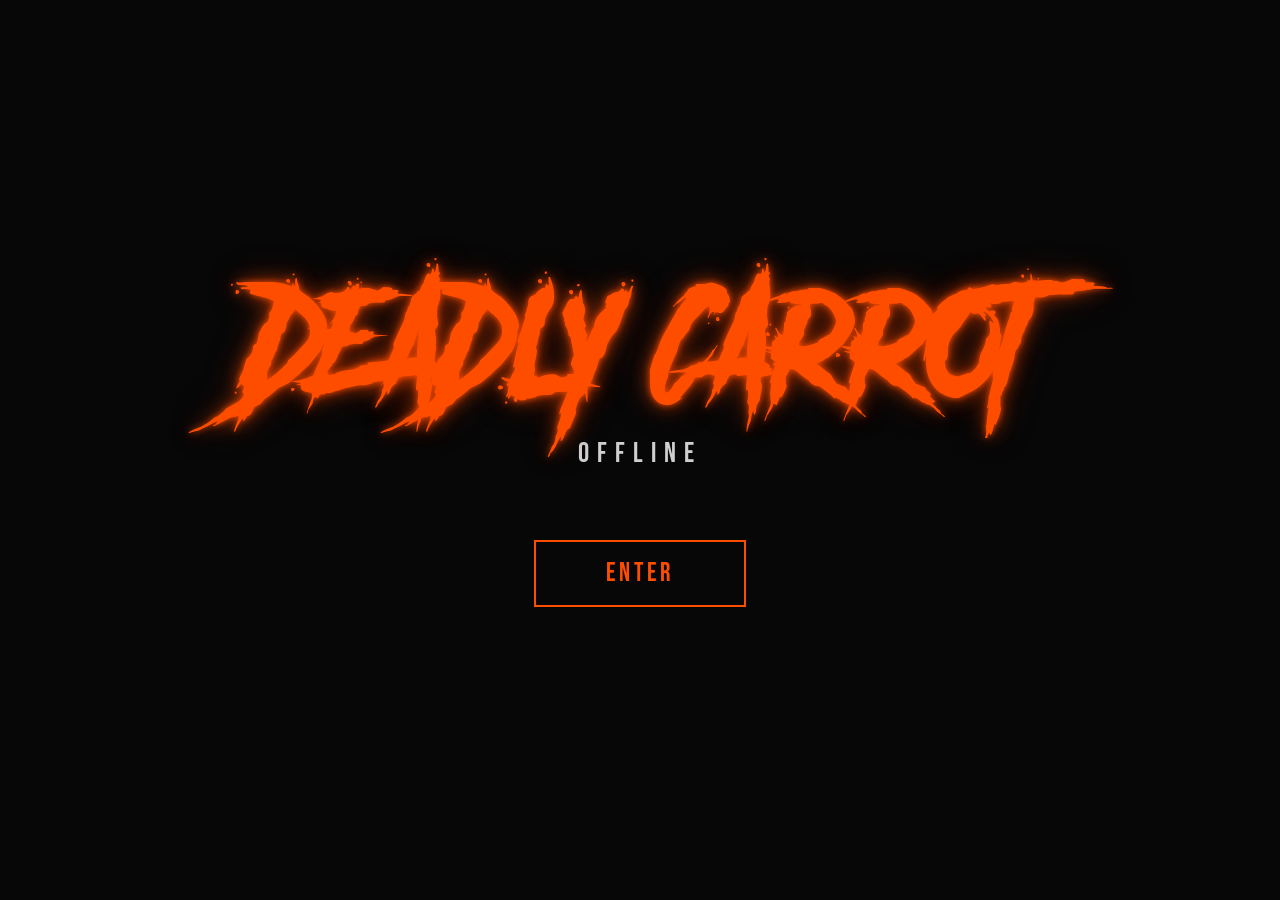
<file: index.html>
<!DOCTYPE html>
<html lang="ru">

<head>

    <meta charset="UTF-8">

    <title>Deadly Carrot</title>

    <link rel="icon" type="image/png" href="img/favicon.png">

    <link rel="stylesheet" href="css/style.css">

</head>

<body>

<section id="hero">

    <div id="logo-wrapper">

        <h1 id="logo">DEADLY CARROT</h1>

        <h1 class="glitch red" aria-hidden="true">DEADLY CARROT</h1>

        <h1 class="glitch blue" aria-hidden="true">DEADLY CARROT</h1>

    </div>

    <p id="subtitle">OFFLINE</p>

    <button id="enter">
        ENTER
    </button>

</section>

<div id="loading-screen">

    <div id="loading-text">
        INITIALIZING...
    </div>

</div>

<script src="js/script.js"></script>

</body>

</html>

</body>

</html>
</file>
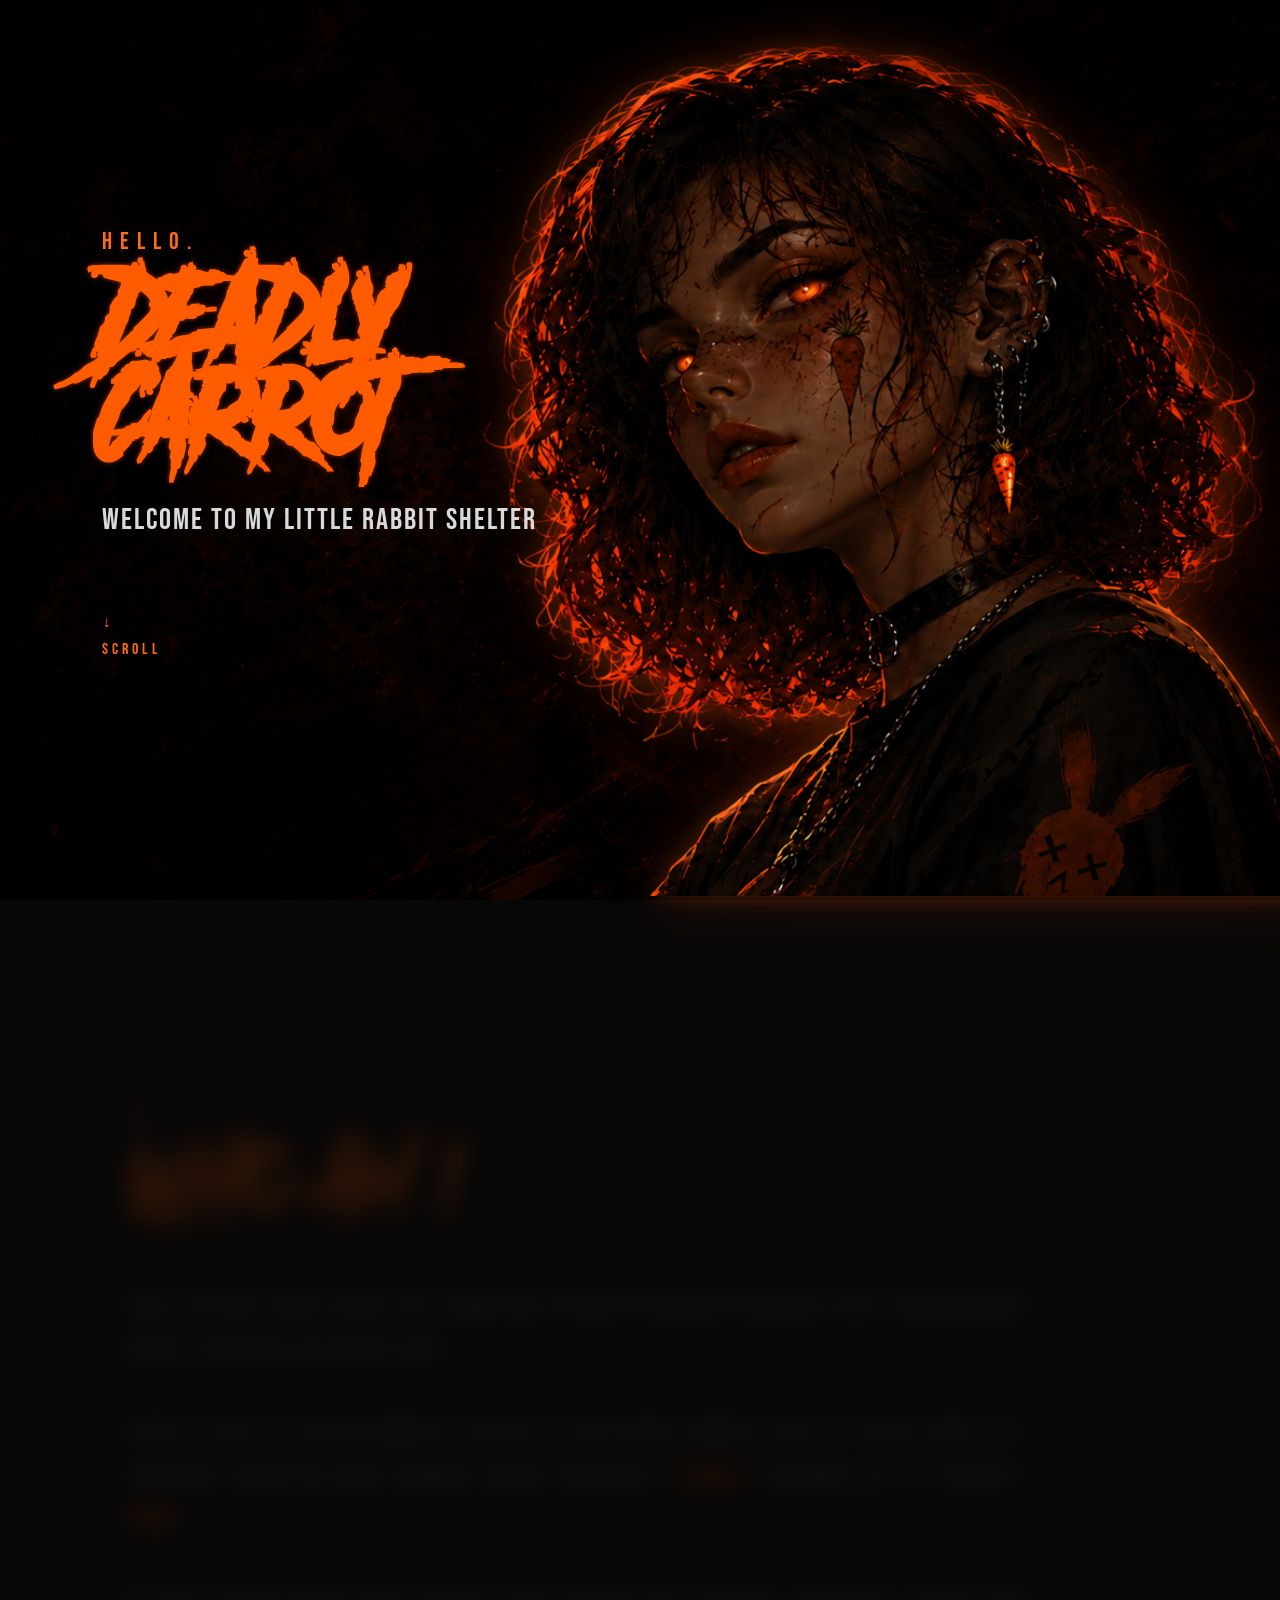
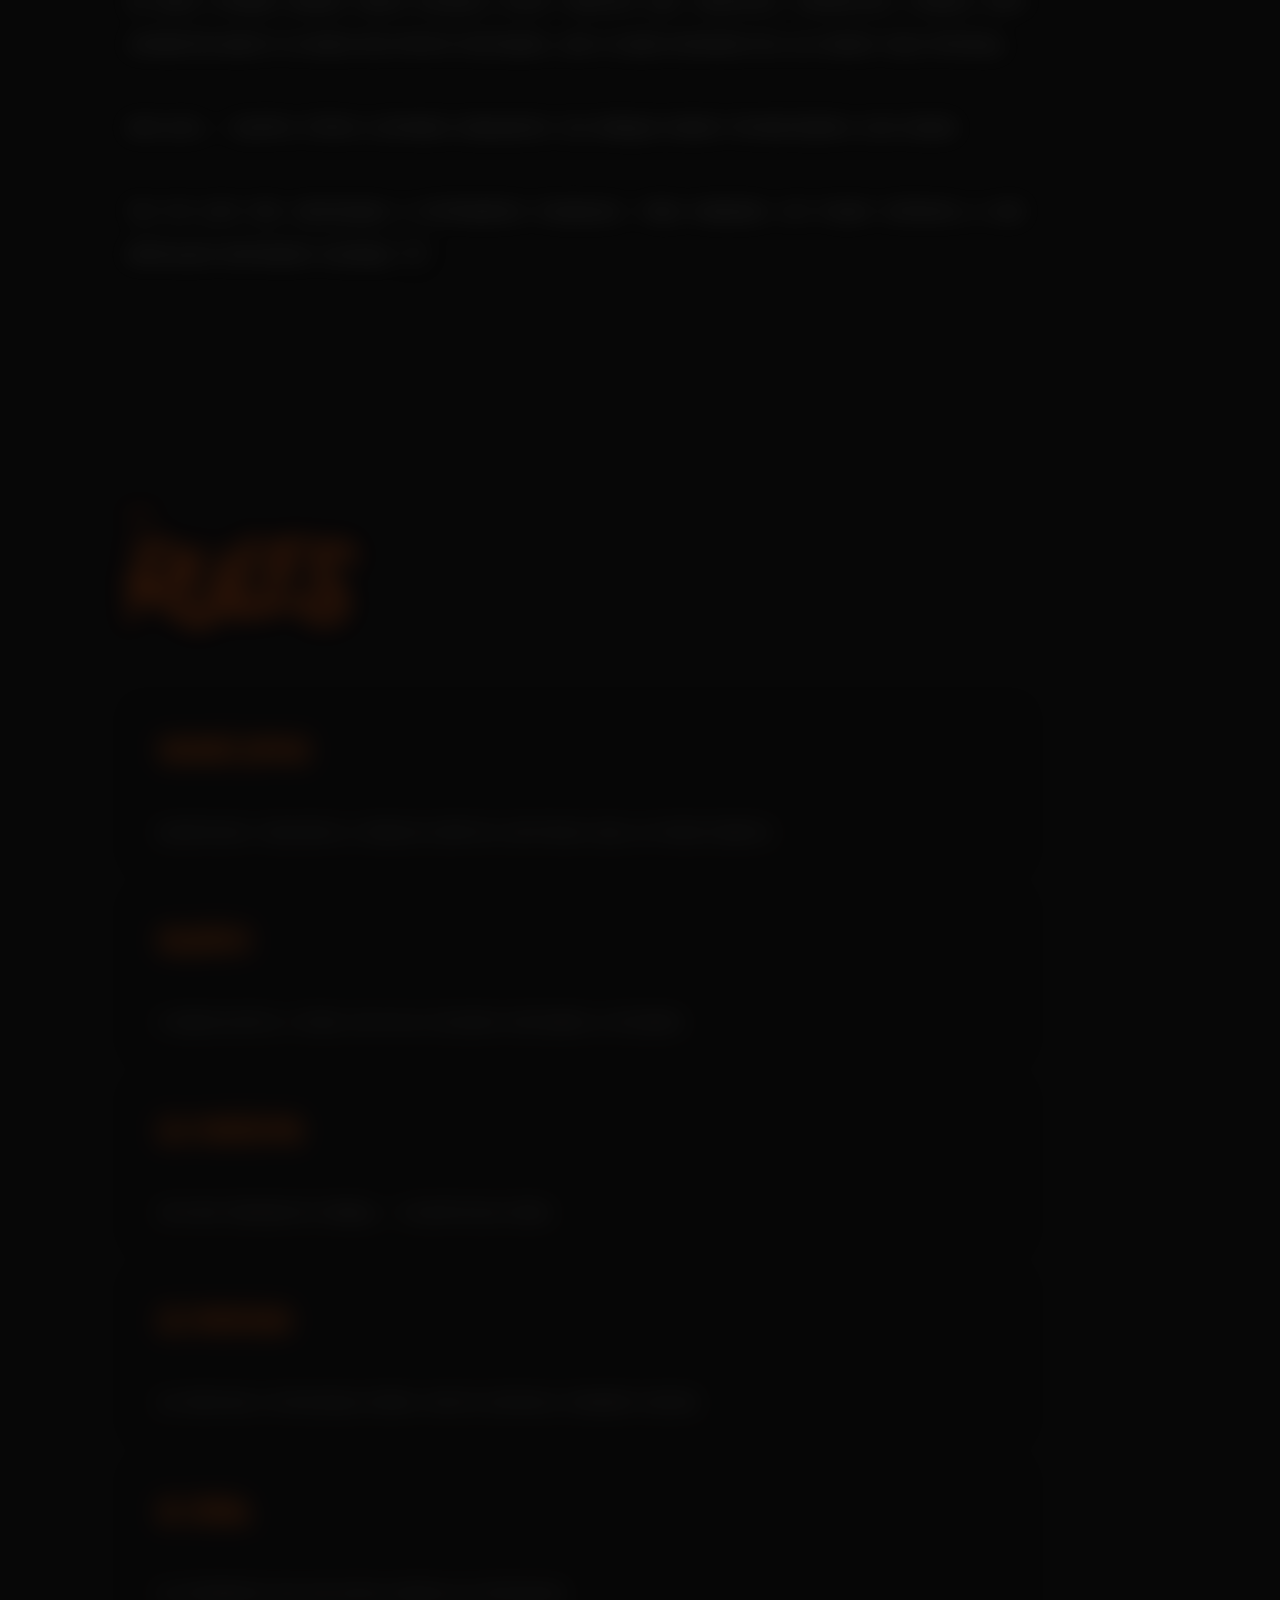
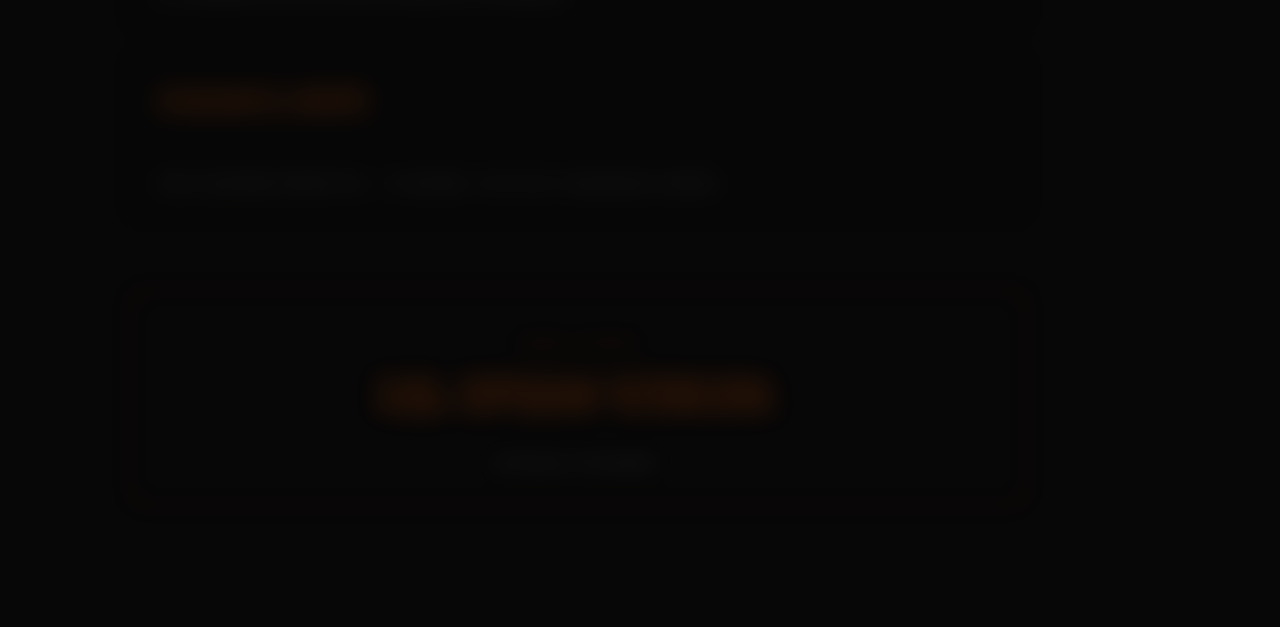
<file: home.html>
<!DOCTYPE html>
<html lang="ru">

<head>

    <meta charset="UTF-8">

    <meta name="viewport"
          content="width=device-width, initial-scale=1.0">

    <title>Deadly Carrot</title>

    <link rel="stylesheet" href="css/home.css">

</head>

<body>

<div id="background"></div>

<div id="ambient"></div>

<img src="img/rabbit.png" id="rabbit" alt="">
<img src="img/cross.png" id="cross" alt="">
<img src="img/heart.png" id="heart" alt="">

<section id="hero">

    <div id="content">

        <span id="hello">
            HELLO.
        </span>

        <h2 id="home-title">
            <span>DEADLY</span>
            <span>CARROT</span>
        </h2>

        <p>
            Welcome to my little rabbit shelter
        </p>

        <div id="scroll">

            ↓

            <span>Scroll</span>

        </div>

    </div>

    <div id="girl-wrapper">

        <img src="img/girl.png" id="girl" alt="">

    </div>

</section>

<section id="about" class="reveal">

    <div class="chapter">

        <span class="chapter-number">
            01
        </span>

        <h2>
            WHO AM I
        </h2>

        <div class="about-text">

            <p>
                Здесь тебя ждут самые разные
                <span class="alive-word">игры</span>,
                совместные просмотры
                <span class="alive-word">фильмов</span>,
                внезапные
                <span class="alive-word">песни</span>,
                эмоциональные вопли и разговоры обо всём на свете.
            </p>

            <p>
                Сейчас я учусь на
                <span class="alive-word">саунд-дизайнера</span>,
                поэтому на этом канале найдётся место не только играм, но и
                <span class="alive-word">творчеству</span>:
                иногда мы будем создавать
                <span class="alive-word">музыку</span>,
                ковыряться в
                <span class="alive-word">звуках</span>
                и обсуждать всё, что связано с
                <span class="alive-word">аудио</span>.
            </p>

            <p>
                На моих стримах можно уютно посидеть после тяжёлого дня,
                <span class="alive-word">поболтать</span>,
                <span class="alive-word">посмеяться</span>,
                словить пару
                <span class="alive-word">скримеров</span>
                вместе со мной или просто послушать, как я снова начинаю
                <span class="alive-word">петь</span>
                без какой-либо причины.
            </p>

            <p>
                Моя цель —
                собрать тёплое и дружное
                <span class="alive-word">комьюнити</span>,
                где каждый сможет почувствовать себя
                <span class="alive-word">своим</span>.
            </p>

            <p class="about-end">
                Так что бери
                <span class="alive-word">чай</span>,
                вкусняшки и устраивайся поудобнее.
                Рада каждому, кто решил заглянуть
                в моё маленькое
                <span class="alive-word">морковное</span>
                <span class="alive-word">убежище</span> 🖤
            </p>

        </div>

    </div>

</section>

<section id="rules" class="reveal">

    <div class="rules-wrapper">

        <span class="chapter-number">
            02
        </span>

        <h2>RULES</h2>

        <div class="rules-grid">

            <div class="rule-card">

                <h3 class="rule-title">
                    УВАЖАЙ ДРУГИХ
                </h3>

                <p>
                    Оскорбления, токсичность и попытки испортить настроение здесь не приветствуются.
                </p>

            </div>

            <div class="rule-card">

                <h3 class="rule-title">
                    ОБЩАЙСЯ
                </h3>

                <p>
                    Я люблю болтать с чатом, так что не стесняйся участвовать в разговоре.
                </p>

            </div>

            <div class="rule-card">

                <h3 class="rule-title">
                    БЕЗ СПОЙЛЕРОВ
                </h3>

                <p>
                    Если мне понадобится помощь — я обязательно скажу.
                </p>

            </div>

            <div class="rule-card">

                <h3 class="rule-title">
                    БЕЗ ПОЛИТИКИ
                </h3>

                <p>
                    Без политики и религиозных споров. Хочется сохранить атмосферу уютной.
                </p>

            </div>

            <div class="rule-card">

                <h3 class="rule-title">
                    НЕ СПАМЬ
                </h3>

                <p>
                    Не рекламируй себя или другие каналы без разрешения.
                </p>

            </div>

            <div class="rule-card">

                <h3 class="rule-title">
                    ОСОБЕННОСТЬ КАНАЛА
                </h3>

                <p>
                    Если я внезапно начала петь — не пугайся. Это не баг, а особенность канала.
                </p>

            </div>

        </div>

        <div class="main-rule">

            <span>
                ГЛАВНОЕ ПРАВИЛО
            </span>

            <h3>
                БУДЬ ХОРОШИМ ЧЕЛОВЕКОМ.
            </h3>

            <p>
                Остальное переживём.
            </p>

        </div>

    </div>

</section>

<script src="js/home.js"></script>

</body>

</html>
</file>
<file: css/style.css>
@font-face {
    font-family: "Another Danger";
    src: url("../fonts/Another Danger - Demo.otf") format("opentype");
}

@font-face {
    font-family: "Bebas";
    src: url("../fonts/BebasNeue-Regular.ttf") format("truetype");
}

@keyframes glow {

    0%,82%,100%{
        text-shadow:
                0 0 8px #ff4d00,
                0 0 22px rgba(255,77,0,.55),
                0 0 45px rgba(255,77,0,.35);
    }

    85%{
        text-shadow:
                0 0 18px #ff6b1a,
                0 0 40px rgba(255,77,0,.9),
                0 0 90px rgba(255,77,0,.65);
    }

    87%{
        text-shadow:
                0 0 2px rgba(255,77,0,.15);
    }

    89%{
        text-shadow:
                0 0 20px #ff6b1a,
                0 0 45px rgba(255,77,0,.9),
                0 0 95px rgba(255,77,0,.7);
    }

}

*{
    margin:0;
    padding:0;
    box-sizing:border-box;
    opacity:1;
    transition:opacity .35s ease;
}

body{

    background:#070707;

    color:white;

    font-family:Inter,sans-serif;

    overflow:hidden;

}

#hero{

    height:100vh;

    display:flex;

    flex-direction:column;

    justify-content:center;

    align-items:center;

}

#logo{

    font-family:"Another Danger";

    font-size:clamp(52px, 10vw, 140px);

    font-weight:normal;

    color:#ff4d00;

    text-align:center;

    line-height:0.85;

    white-space: nowrap;

    display: inline-block;

    text-shadow:
            0 0 6px rgba(255,77,0,.9),
            0 0 18px rgba(255,77,0,.6),
            0 0 35px rgba(177,47,0,.35);

    animation: glow 7s infinite;

}

#logo-wrapper{

    position:relative;

    width:100%;

    display:flex;

    justify-content:center;

    overflow:visible;

}

#subtitle{

    font-family:"Bebas";

    font-size:28px;

    letter-spacing:8px;

    color:#cfcfcf;

    margin-top:35px;

}

#enter{

    margin-top:70px;

    padding:16px 70px;

    background:none;

    border:2px solid #ff4d00;

    color:#ff4d00;

    font-family:"Bebas";

    font-size:26px;

    letter-spacing:4px;

    cursor:pointer;

    transition:
            background .2s,
            color .2s,
            transform .2s,
            box-shadow .2s;

    animation:buttonIdle 5s infinite;

}

#enter:hover{

    animation:none;

    background:#ff4d00;

    color:#111;

    transform:translateY(-3px);

    box-shadow:
            0 0 12px rgba(255,77,0,.9),
            0 0 35px rgba(255,77,0,.65),
            0 0 60px rgba(255,77,0,.35);

}

#enter:active{

    transform:translateY(0);

    box-shadow:
            0 0 10px rgba(255,77,0,.6);

}

.glitch{

    position:absolute;

    top:0;
    left:0;

    width:100%;
    height:100%;

    display:flex;
    justify-content:center;
    align-items:center;

    white-space:nowrap;

    pointer-events:none;

    opacity:0;

    font-family:"Another Danger";
    font-size:clamp(52px, 10vw, 140px);
    line-height:.85;

}

.red{

    color:#ff2f55;

}

.blue{

    color:#00e5ff;

}

.glitching .red{

    opacity:.55;

    animation:redGlitch .18s steps(2);

}

.glitching .blue{

    opacity:.55;

    animation:blueGlitch .18s steps(2);

}

@keyframes redGlitch{

    0%{

        transform:
                translate(-5px,-1px);

        clip-path:inset(0 0 75% 0);

    }

    35%{

        transform:
                translate(6px,1px);

        clip-path:inset(25% 0 35% 0);

    }

    70%{

        transform:
                translate(-3px,0);

        clip-path:inset(70% 0 0 0);

    }

    100%{

        transform:none;

        clip-path:inset(0);

    }

}

@keyframes blueGlitch{

    0%{

        transform:
                translate(5px,1px);

        clip-path:inset(70% 0 0 0);

    }

    35%{

        transform:
                translate(-6px,-1px);

        clip-path:inset(40% 0 30% 0);

    }

    70%{

        transform:
                translate(3px,0);

        clip-path:inset(0 0 75% 0);

    }

    100%{

        transform:none;

        clip-path:inset(0);

    }

}

@keyframes buttonIdle{

    0%,88%,100%{

        box-shadow:none;

    }

    92%{

        box-shadow:
                0 0 10px rgba(255,77,0,.45),
                0 0 20px rgba(255,77,0,.25);

    }

    95%{

        box-shadow:none;

    }

    97%{

        box-shadow:
                0 0 8px rgba(255,77,0,.35);

    }

}

/* =========================
   LOADING SCREEN
========================= */

#loading-screen{

    position:fixed;

    inset:0;

    background:#050505;

    display:flex;

    justify-content:center;

    align-items:center;

    flex-direction:column;

    opacity:0;

    visibility:hidden;

    transition:.5s;

    z-index:9999;

}

#loading-screen.show{

    opacity:1;

    visibility:visible;

}

#loading-text{

    font-family:"Bebas";

    font-size:42px;

    letter-spacing:8px;

    color:#ff4d00;

    text-shadow:
            0 0 10px rgba(255,77,0,.8),
            0 0 30px rgba(255,77,0,.4);

}
</file>
<file: css/home.css>
@font-face{

    font-family:"Another Danger";

    src:url("../fonts/Another Danger - Demo.otf");

}

@font-face{

    font-family:"Bebas";

    src:url("../fonts/BebasNeue-Regular.ttf");

}

@font-face {
    font-family: "Konstrukt";
    src: url("../fonts/KONSTRUKT-Regular.otf") format("opentype");
}

*{

    margin:0;
    padding:0;
    box-sizing:border-box;

}

html,
body{

    width:100%;
    height:100%;

}

body{

    background:#070707;

    overflow-x:hidden;
    overflow-y:auto;

    color:white;

}

@keyframes logoGlow{

    0%,
    35%,
    100%{

        text-shadow:
                0 0 2px rgba(255,120,20,.25),
                0 0 8px rgba(255,90,0,.10);

        filter:brightness(1);

    }

    40%{

        text-shadow:
                0 0 3px rgba(255,120,20,.35),
                0 0 12px rgba(255,90,0,.18);

        filter:brightness(1.03);

    }

    42%{

        text-shadow:
                0 0 5px rgba(255,140,40,.45),
                0 0 18px rgba(255,90,0,.25);

        filter:brightness(1.06);

    }

    44%{

        text-shadow:
                0 0 3px rgba(255,120,20,.35),
                0 0 12px rgba(255,90,0,.18);

        filter:brightness(1.03);

    }

}

#home-title{

    font-family:"Another Danger";

    font-size:clamp(90px,8vw,150px);

    line-height:.8;

    white-space:nowrap;

    color:#ff6900;

    text-shadow:
            0 0 2px rgba(255,120,20,.25),
            0 0 8px rgba(255,90,0,.10);

    animation:logoGlow 6s ease-in-out infinite;

}

#home-title span{

    display:block;

}

#home-title span:last-child{

    margin-top:12px;

}



/* ===========================
        BACKGROUND
=========================== */

#background{

    position:fixed;

    inset:0;

    background:url("../img/bg.png") center center/cover no-repeat;

    z-index:-10;

}

#background::after{

    content:"";

    position:absolute;

    inset:0;

    background:rgba(0,0,0,.58);

}

/* ===========================
          HERO
=========================== */

#hero{

    position:relative;

    width:100%;

    height:100vh;

    overflow:hidden;

}

/* ===========================
          TEXT
=========================== */

#content{
    position:absolute;
    left:8%;
    top:50%;
    transform:translateY(-50%);
    z-index:20;
    max-width:520px;
}

#hello{

    display:block;

    margin-bottom:10px;

    font-family:"Bebas";

    letter-spacing:8px;

    color:#ff6b1a;

    font-size:24px;

    transform:translateY(-15px);

}

#home-title{

    font-family:"Another Danger";

    font-size:clamp(90px,8vw,150px);

    line-height:.8;

    white-space:nowrap;

    color:#ff5b00;

    text-shadow:
            0 0 4px rgba(255,90,0,.45),
            0 0 10px rgba(255,90,0,.15);
}

p{

    margin-top:30px;

    font-family:"Bebas";

    font-size:30px;

    letter-spacing:2px;

    color:#d9d9d9;

    transform:translateY(15px);

}

#scroll{

    margin-top:90px;

    display:flex;

    flex-direction:column;

    align-items:flex-start;

    gap:8px;

    font-family:"Bebas";

    letter-spacing:4px;

    color:#ff6b1a;

}

/* ===========================
          GIRL
=========================== */
@keyframes girlGlow{

    0%,
    100%{

        filter:
                drop-shadow(0 0 10px rgba(255,110,20,.18))
                drop-shadow(0 0 25px rgba(255,90,0,.14))
                drop-shadow(0 0 45px rgba(255,70,0,.08));

    }

    50%{

        filter:
                drop-shadow(0 0 16px rgba(255,120,20,.28))
                drop-shadow(0 0 38px rgba(255,90,0,.20))
                drop-shadow(0 0 70px rgba(255,70,0,.12));

    }

}

#girl-wrapper{

    position:fixed;

    right:-150px;
    bottom:0;

    z-index:5;

    pointer-events:none;

    transition:
            opacity .2s linear,
            filter .2s linear;

}

#girl{

    height:95vh;
    width:auto;

    filter:
            drop-shadow(0 0 10px rgba(255,110,20,.18))
            drop-shadow(0 0 25px rgba(255,90,0,.14))
            drop-shadow(0 0 45px rgba(255,70,0,.08));

    animation:girlGlow 8s ease-in-out infinite;

    transition:
            opacity .15s linear,
            filter .15s linear;

}
/* ===========================
        DECOR
=========================== */

#rabbit{

    position:absolute;

    left:70px;

    top:70px;

    width:170px;

    opacity:.0;

    z-index:1;

}

#cross{

    position:absolute;

    left:43%;

    bottom:120px;

    width:110px;

    opacity:.0;

    z-index:1;

}

#heart{

    position:absolute;

    right:130px;

    top:90px;

    width:110px;

    opacity:.0;

    z-index:1;

}

/* ===========================
        AMBIENT SYMBOLS
=========================== */

#ambient{

    position:fixed;

    inset:0;

    pointer-events:none;

    overflow:hidden;

    z-index:2;

}

.ambient-symbol{

    position:absolute;

    opacity:0;

    user-select:none;

    pointer-events:none;

    animation:ambientLife linear forwards;

}

@keyframes ambientLife{

    0%{

        opacity:0;
        transform:scale(.9);

    }

    15%{

        opacity:.5;

    }

    85%{

        opacity:.5;

    }

    100%{

        opacity:0;
        transform:scale(1.05);

    }

}

/* ==========================================
   TABLET
========================================== */

@media screen and (max-width:1024px){

    #content{

        left:6%;
        max-width:420px;

    }

    #hello{

        font-size:20px;
        letter-spacing:6px;

    }

    #home-title{

        font-size:95px;

    }

    p{

        font-size:22px;
        margin-top:25px;

    }

    #scroll{

        margin-top:60px;

    }

    #girl{

        height:88vh;
        right:-90px;

    }

    #rabbit{

        width:140px;
        left:30px;
        top:40px;

    }

    #heart{

        width:90px;
        right:50px;
        top:60px;

    }

    #cross{

        width:90px;
        bottom:80px;

    }

}


/* ==========================================
   TABLET PORTRAIT
========================================== */

@media screen and (max-width:1024px) and (orientation:portrait){

    #content{

        left:5%;
        top:50%;
        max-width:330px;

    }

    #hello{

        font-size:18px;

    }

    #home-title{

        font-size:82px;

    }

    p{

        font-size:18px;
        margin-top:20px;

    }

    #scroll{

        margin-top:45px;

    }

    #girl{

        height:90vh;
        right:-170px;

    }

}

/* ==========================================
   PHONE
========================================== */

@media screen and (max-width:700px){

    #content{

        left:50%;
        top:8%;

        transform:translateX(-50%);

        width:calc(100% - 40px);
        max-width:none;

        text-align:center;

    }

    #home-title{

        white-space:unset;

    }

    #hello{

        font-size:18px;
        letter-spacing:5px;

    }

    #home-title{

        font-size:72px;
        line-height:.82;

        white-space:normal;

    }

    p{

        margin-top:20px;

        font-size:18px;

        line-height:1.3;

    }

    #scroll{

        margin-top:35px;

        align-items:center;

    }

    #girl{

        height:50vh;

        right:-55%;

        bottom:-10%;

    }

    #rabbit{

        width:95px;

        left:15px;

        top:25px;

        opacity:.08;

    }

    #heart{

        width:65px;

        right:20px;

        top:35px;

        opacity:.08;

    }

    #cross{

        width:70px;

        left:50%;

        bottom:35px;

        transform:translateX(-50%);

        opacity:.08;

    }

    #about{

        padding:80px 30px;

    }

    #about h2{

        font-size:45px;

        white-space:nowrap;

        word-break:keep-all;
        overflow-wrap:normal;
        hyphens:none;

    }

    .about-text p{

        font-size:17px;

        line-height:1.8;

    }

    .chapter-number{

        font-size:20px;

    }

}

body{

    opacity:0;

    animation:homeFade 1.2s ease forwards;

}

@keyframes homeFade{

    from{

        opacity:0;

    }

    to{

        opacity:1;

    }

}

#about-placeholder{
    height:100vh;
}

/* ===========================
          ABOUT
=========================== */

#about{

    min-height:100vh;

    display:flex;

    align-items:center;

    padding:120px 10%;

    position:relative;

    z-index:20;

}

.reveal{

    opacity:.15;

    filter:blur(12px);

    transform:translateY(80px);

    transition:
            opacity .25s ease,
            filter .25s ease,
            transform .25s ease;

}

.chapter{

    max-width:900px;

}

.chapter-number{

    font-family:"Bebas";

    font-size:24px;

    letter-spacing:6px;

    color:#ff5b00;

}

#about h2{

    margin-top:10px;

    font-family:"Another Danger";

    font-size:90px;

    font-weight:normal;

    color:#ff5b00;

    line-height:.9;

    text-shadow:
            0 0 10px rgba(255,91,0,.35);

}

.about-text{

    margin-top:20px;

    display:flex;

    flex-direction:column;

    gap:10px;

}

.about-text p{

    font-family:"Konstrukt";

    font-size:24px;

    line-height:1.8;

    letter-spacing:1.5px;

    color:#dcdcdc;

    max-width:900px;

    text-align:justify;

    text-transform:uppercase;

}
.about-end{

    color:#ff7b26;

}



/* ===========================
        LIVING WORDS
=========================== */

.alive-word{

    transition:
            color .35s ease,
            text-shadow .35s ease,
            filter .35s ease,
            transform .35s ease;

}

.alive{

    color:#ff5b00;

    text-shadow:
            0 0 8px rgba(255,91,0,.9),
            0 0 18px rgba(255,91,0,.55),
            0 0 30px rgba(255,91,0,.25);

    filter:brightness(1.15);

}

/* ===========================
          RULES
=========================== */

#rules h2{

    margin-top:10px;

    font-family:"Another Danger";

    font-size:90px;

    font-weight:normal;

    color:#ff5b00;

    line-height:.9;

    text-shadow:
            0 0 10px rgba(255,91,0,.35);

}

#rules{

    min-height:100vh;

    display:flex;

    align-items:center;

    padding:120px 10%;

    position:relative;

    z-index:20;

}

.rules-wrapper{

    width:100%;

    max-width:900px;

}

.rules-grid{

    margin-top:80px;

    display:flex;

    flex-direction:column;

    gap:25px;

}

.rule-card{

    padding:30px;

    border:1px solid rgba(255,120,0,.18);

    background:rgba(15,10,8,.25);

    backdrop-filter:blur(6px);

    border-radius:10px;

    transition:.35s;

}

.rule-card:hover{

    border-color:#ff6200;

    box-shadow:
            0 0 20px rgba(255,98,0,.35);

    background:rgba(35,18,10,.45);

}

.rule-title{

    font-family:"KONSTRUKT";

    font-size:34px;

    color:#ff6200;

    margin-bottom:15px;

}

.rule-card p{

    font-family:"KONSTRUKT";

    font-size:18px;

    line-height:1.9;

    color:#d8d8d8;

}

.main-rule{

    margin-top:70px;

    padding:45px;

    border:2px solid #ff6200;

    border-radius:12px;

    text-align:center;

    cursor:default;

    transition:
            .35s;

}

.main-rule:hover{

    background:#ff6200;

    box-shadow:
            0 0 20px rgba(255,98,0,.6),
            0 0 45px rgba(255,98,0,.35);

    transform:translateY(-4px);

}

.main-rule span{

    font-family:"KONSTRUKT";

    color:#ff6200;

    letter-spacing:3px;

    transition:.35s;

}

.main-rule h3{

    margin-top:15px;

    font-family:"KONSTRUKT";

    font-size:52px;

    color:#ff6200;

    transition:.35s;

}

.main-rule p{

    margin-top:10px;

    font-family:"KONSTRUKT";

    font-size:20px;

    transition:.35s;

}

.main-rule:hover span,
.main-rule:hover h3,
.main-rule:hover p{

    color:#111;

    text-shadow:none;

}
</file>
